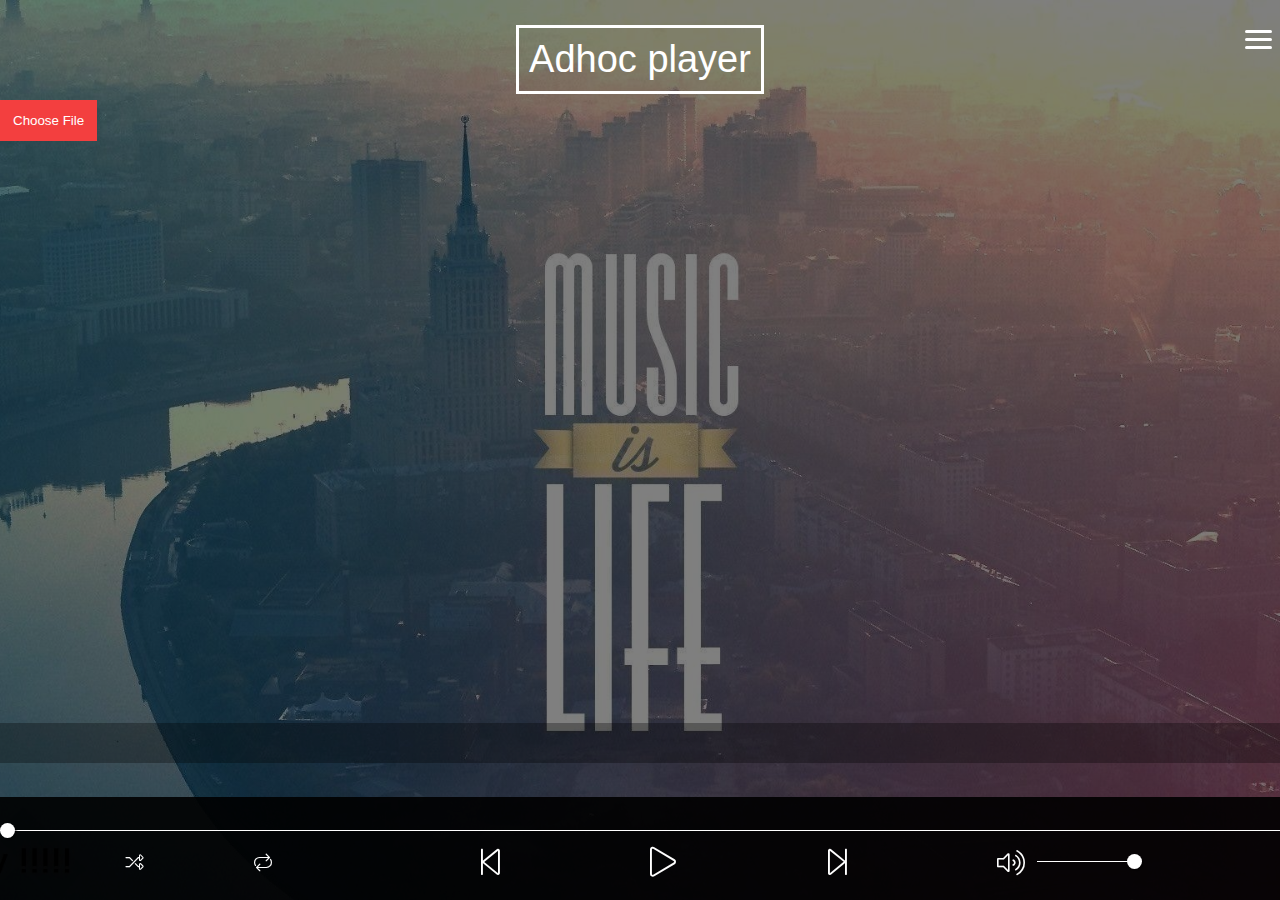
<file: index.html>
<!Doctype html>
<html>
    <head>
        <meta name="viewport" content="user-scalable=no, width=device-width,initial-scale = 1.0,maximum-scale=1.0"/>
        <meta name="apple-mobile-web-app-capable" content="yes"/>
        <meta name="author" content="steve ansah ababio"/>
        <meta name="charset" content="utf-8"/>
        <link href="./fontawesome pro/css/algo/1/all.css" rel="stylesheet" />
        <link href="./fontawesome-free-5.9.0-web/css/all.css" rel="stylesheet" />
        <link href="playermain.css" rel="stylesheet" text="text/css" />
    </head>
    <body>
        <section id="main">
            <div id="audio-container"></div>
            <header id="main-header">
                <h1>Adhoc player</h1>
            </header>
            <div class="menu-container">
                <div class="menu-icon-container">
                    <div class="menu-icon"></div>
                    <div class="menu-icon"></div>
                    <div class="menu-icon"></div>
                </div>
            </div>
            <nav id="main-nav">
                <ul>
                   <div id="device-container"><i class='fal fa-phone-laptop fa-2x'></i>: <p id="devices"></p></div> 
                    <!--<div id='signout'><i class="fal fa-sign-out fa-2x"></i></div> -->
                </ul>
            
            </nav>
            <section id="select-multiple">
                <form enctype="multipart/form-data" id="myform1">
                    <input type="file" id="file2" style="display:none;" capture multiple/>
                </form>
                <div id="selected-tracks">

                </div>
            </section>
            <aside id="music-config">
                <form enctype="multipart/form-data" id="myform2">
                    <input type="file" id="fileselect" capture />
                </form>
            </aside>
        </section>
        <section id="cover-image"></section>
        <section id="playing-track">
            <p id="playing-track-text"></p>
        </section>
        <section id="music-player-container">
            <div id="music-slider-container">
                <input  type="range" class="track-slider music-slider" value='0' min="0"/>
            </div>
            <div id="music-tools-container">
                <div class="track-repeat">
                    <i class="fal fa-random  musicicons2"></i>
                    <i class="fal repeat fa-repeat musicicons2 repeatdisabled"></i>
                </div>
                <div class="forward-play musicicons" ><i class="fal fa-step-backward back"></i></div>
                <div class="play-button musicicons" ><i class="fal fa-play playicon"></i></div>
                <div class="reverse-play musicicons"><i class="fal fa-step-forward forward"></i></div>
                <div class="volume musicicons"><i class="fal vol fa-volume-up"></i><input id="vol-slider" class= "music-slider volume-slider" type="range" value = '100' min="0" max='100'/></div>
            </div>
        </section>
        <script src="playermain.js"></script>
    </body>
</html>
</file>
<file: playermain.css>
html,body
{
    margin:0;
    padding:0;
    height:100%; 
    position: relative;
}
body{
    font-family:verdana;
    color:white;
}
#main
{
    background-image: linear-gradient(rgba(0,0,0,0.5), rgba(0,0,0,0.5)), url('./assets/images/background2.jpg');
    background-repeat: no-repeat;
    background-size: cover;
    background-position: center;
    height:100%;
}
#main-header
{
    display:flex;
    flex-direction: row;
    justify-content: center;
}
#main-header h1
{
    border:3px solid white;
    font-weight:500;
    padding:10px;
    font-size:38px;
    font-family:'jokerman',Verdana, Geneva, Tahoma, sans-serif;
}
.menu-container
{
    display:flex;
    flex-direction: row;
    justify-content: flex-end;
    align-items: flex-start;
    position: absolute;
    top:2.8%;
    height:50px;
    right:8px;
}
.menu-icon-container
{
    cursor:pointer;
    z-index: 1000;
}
.menu-icon
{
    width:27px;
    height:3px;
    background-color:white;
    margin:5px 0;
    border-radius:2px;
    z-index: 100;
    transition: left 0.7s, transform 0.7s;
}
.menuiconschange1
{
    transform: rotate(45deg) translate(6px,11px);
    background-color: #ec6f66;
}
.menuiconschange2
{
    opacity:0;
    background-color: #ec6f66;
}
.menuiconschange3
{
    background-color: #ec6f66;
    transform: rotate(-45deg) translate(0,-5px);;
}
#main-nav
{
    position: absolute;;
    top:0;
    right:0;
    display:flex;
    flex-direction: row;
    justify-content:flex-end; 
    height:100%;
    opacity:0;
    width:0;
    transition:opacity 1s, width 0.7s;
    background-color:rgb(0, 0, 0);
    overflow: hidden;
    z-index: 4;
}
#main-nav ul{
    list-style-type: none;
    padding:20px;
    margin:60px auto;
}
#main-nav ul li{
    display:block;
    margin:60px auto;
    border-bottom:1px #ec6f66 solid;
    cursor: pointer;
}
#device-container
{
    font-size:13px;
    border:1px solid white;
    padding: 0 5px;
    margin-bottom:63px;
    white-space: nowrap;
}
#main-nav ul p{
    display:inline-block;
}
.fa-user-circle
{
    cursor: pointer;
}
#main-nav ul li div
{
    background-color:#ec6f66;
    color:white;
    font-size: 'HP Simplified';
    outline:none;
    border:none;
    cursor:pointer;
    padding:9px;
    text-align:center;
    font-size:15px;
}
#signout
{
    display:block;
    margin:10px auto 0;
    border:none;
    cursor: pointer;
    text-align:center;
}

#main-nav ul  a
{
    text-decoration: none;
    text-align: left;
    font-size:17px;
    color:white;
    white-space: nowrap;
}
#music-player-container
{
    background-color:rgba(0, 0, 0, 0.9);
    width:100%;
    position:fixed;
    bottom:0;
    padding:20px 0;
    z-index: 100;
    transition:0.7s;
}
#music-tools-container{
    display:flex;
    flex-direction: row;
    justify-content: space-around;
    align-items: center;
}
.musicicons
{
    font-size:30px;
    align-content: space-between;
    cursor:pointer;
}
.fa-pause
{
    color:#ec6f66;
}
.music-slider-container
{
    width:100%;
}
.music-slider
{
    -webkit-appearance: none;
    appearance: none;
    width:100%;
    margin:0;
    background-color:white;
    outline:none;
    height:1.5px;
}
.track-slider
{
    margin-bottom:15px;
    background-color:white;
    transition:0.8s;
}
.volume{
    position: relative;
}
.vol
{
    font-size:25px;
    position: absolute;
    top:55%;
    transform: translate(0,-55%);
    
}
.volume-slider
{
    display:inline-block;
    width:50%;
    margin: 0 40px ;
    position: relative;
    bottom:11px;

}
.music-slider::-webkit-slider-thumb
{
    -webkit-appearance: none;
    appearance: none;
    width:15px;
    height:15px;
    background-color:white;
    border-radius: 50%;
    cursor: pointer;
    box-shadow: 2px 2px 2px 0 rgba(0,0,0,0.5);
    border:1px solid rgba(255, 255, 255, 0.404);
}
.track-repeat
{
    display: flex;
    flex-direction: row;
    justify-content: space-around;
    align-items:center;
    width:20%;
}
.repeat
{
    margin: 0;
    padding:5px;
}
.repeatenabled
{
    color:#ec6f66;
}
.musicicons2
{
    cursor:pointer;
    font-size:18px;
    margin:0 5px;
}
#playing-track
{
    display:flex;
    width:100%;
    height:40px;
    background-color:rgba(0,0,0,0.3);
    position: fixed;
    top:80.35%;
    z-index:400;
    align-items: center;
    transition:0.7s;
}
#playing-track-text
{
    position: relative;
    margin: 0 auto;
    white-space: nowrap;
    line-height: 50%;
    transition:4s linear;
    text-align: center;
}
#select-multiple
{
    width:80%;
    margin:0 auto
}
#selected-tracks
{
    display:flex;
    justify-content: flex-start;
    flex-wrap: wrap;
}
.select-track-container
{
    width:190px;
    height:190px;
    margin:30px 30px;
    z-index: 2;
}
.select-track
{
    background-image:linear-gradient(rgb(201, 89, 108),rgb(238, 179, 123));
    margin:0px auto;
    text-align: center;
    padding:80px 0px;
    box-shadow: 8px 8px 7px 5px rgba(0,0,0,0.4);
    position: relative;
}
.selected-track-text
{
    color:white;
    text-align:center;
    font-size:13px;
    white-space: pre-wrap;
    word-wrap: break-word;
    background-color:rgb(10, 40, 41);
    padding:10px;
    margin-top:0;
    margin-bottom:20px;
    
}
.playicon1
{
    position: absolute;
    font-size:35px;
    color:white;
    cursor: pointer;
    transition: padding 0.4s;
    left:50%;
    top:50%;
    transform: translate(-50%,-50%);
}
.playicon1:hover
{ 
    box-shadow: 2px 2px 30px 4px rgba(0,0,0,0.3);
    border-radius: 50%;
    padding:15px;
    height:25px;
    width:25px;
    background-color:rgba(0, 0, 0, 0.404);
    text-align: center;
    line-height: 25px;
    vertical-align: middle;
    margin:0;
    white-space: nowrap
}

.find-music 
{
    position: relative;
    cursor:pointer;
    transition:0.7s;
    margin:120px 0 0;
    background-color:dodgerblue;
    outline:none;
    border:none;
    width:15px;
    overflow: hidden;
}
.find-music p{
    text-align: center;
    color:white;
    white-space: nowrap;
}
.find-music:hover
{
    width:120px;
}
aside
{
    width:120px;
    height:100%;
    position: fixed;
    top:0;
    overflow: hidden;
}
#fileselect
{
    color:transparent;
    outline: none;
    margin:100px 0px;
    width:250px;
}
#fileselect::-webkit-file-upload-button
{
    background-color:rgb(243, 63, 63);
    outline:white;
    border:none;
    color:white;
    padding:13px;
    cursor:pointer;
    text-align: center;

}
.displayslide
{
    display:block;
    opacity:1;
}
::-webkit-scrollbar
{
    background-color: black;
}
::-webkit-scrollbar-thumb
{
    background-color:orangered;
    border-radius: 5px;
}

@media screen and (max-width:600px)
{
    #main-header
    {
        align-items: flex-start;
    }
    #main-header h1
    {
        margin:13px;
        font-size: 25px;
    }
    .menu-container
    {
        top:-60px;
    }
    #main-nav ul li
    {
        margin:15px auto 40%;
    }
    #main-nav ul li a
    {
        font-size: 14px;
    }
    .musicicons
    {
        font-size:22px;
    }
    .volume{
        width:30%;
    }
    .vol
    {
        font-size:20px;
    }
    .volume-slider
    {
        width:50%;
    }
    #playing-track
    {
        top:81.39%;
    }
    .select-track-container
    {
        width:130px;
        height:130px;
        margin:65px auto;
    }
}
</file>
